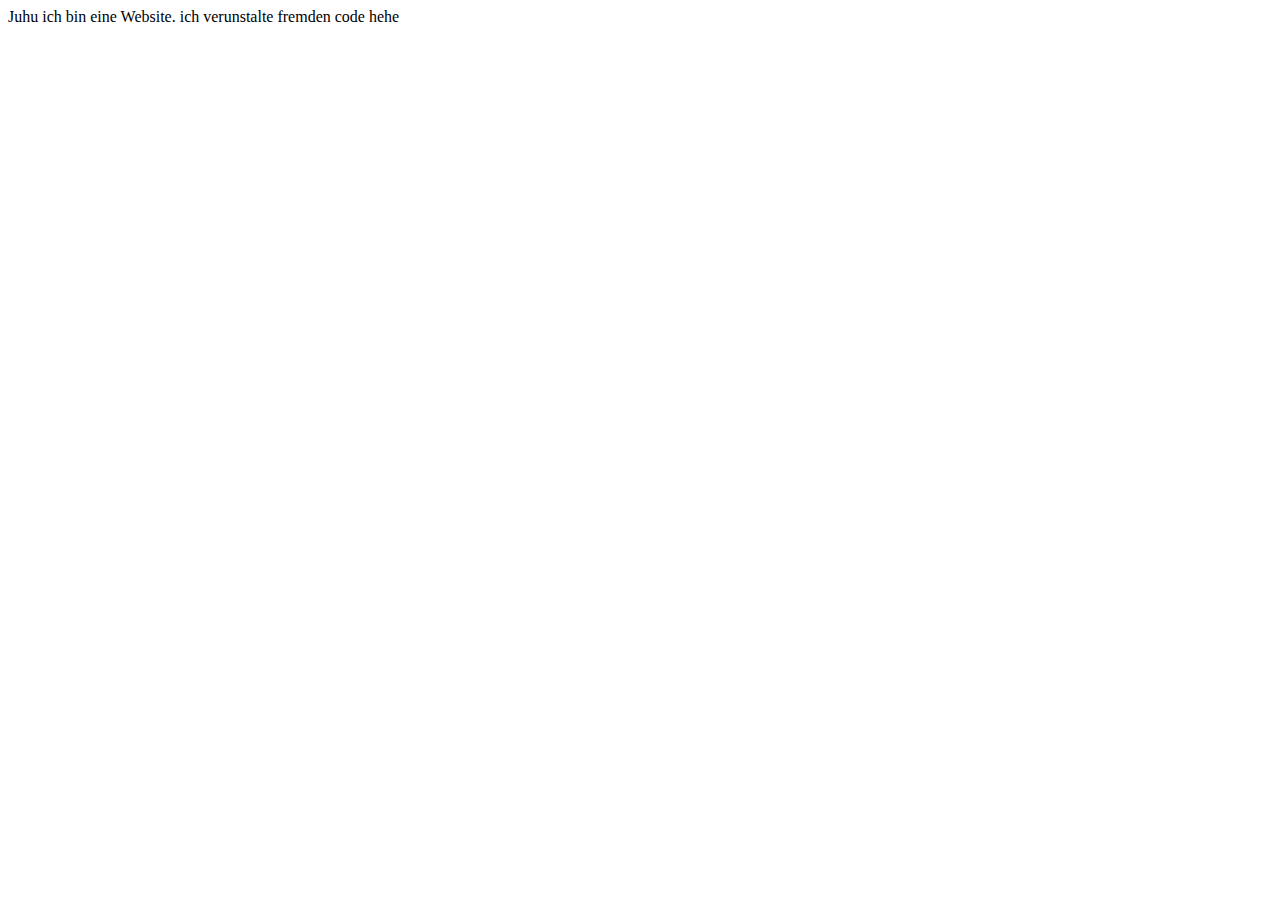
<file: Code/HTML/Test2.html>
<!DOCTYPE html>
<html lang="en">
<head>
    <meta charset="UTF-8">
    <meta http-equiv="X-UA-Compatible" content="IE=edge">
    <meta name="viewport" content="width=device-width, initial-scale=1.0">
    <title>Test2</title>
</head>
<body>
    Juhu ich bin eine Website. ich verunstalte fremden code hehe
</body>
</html>
</file>
